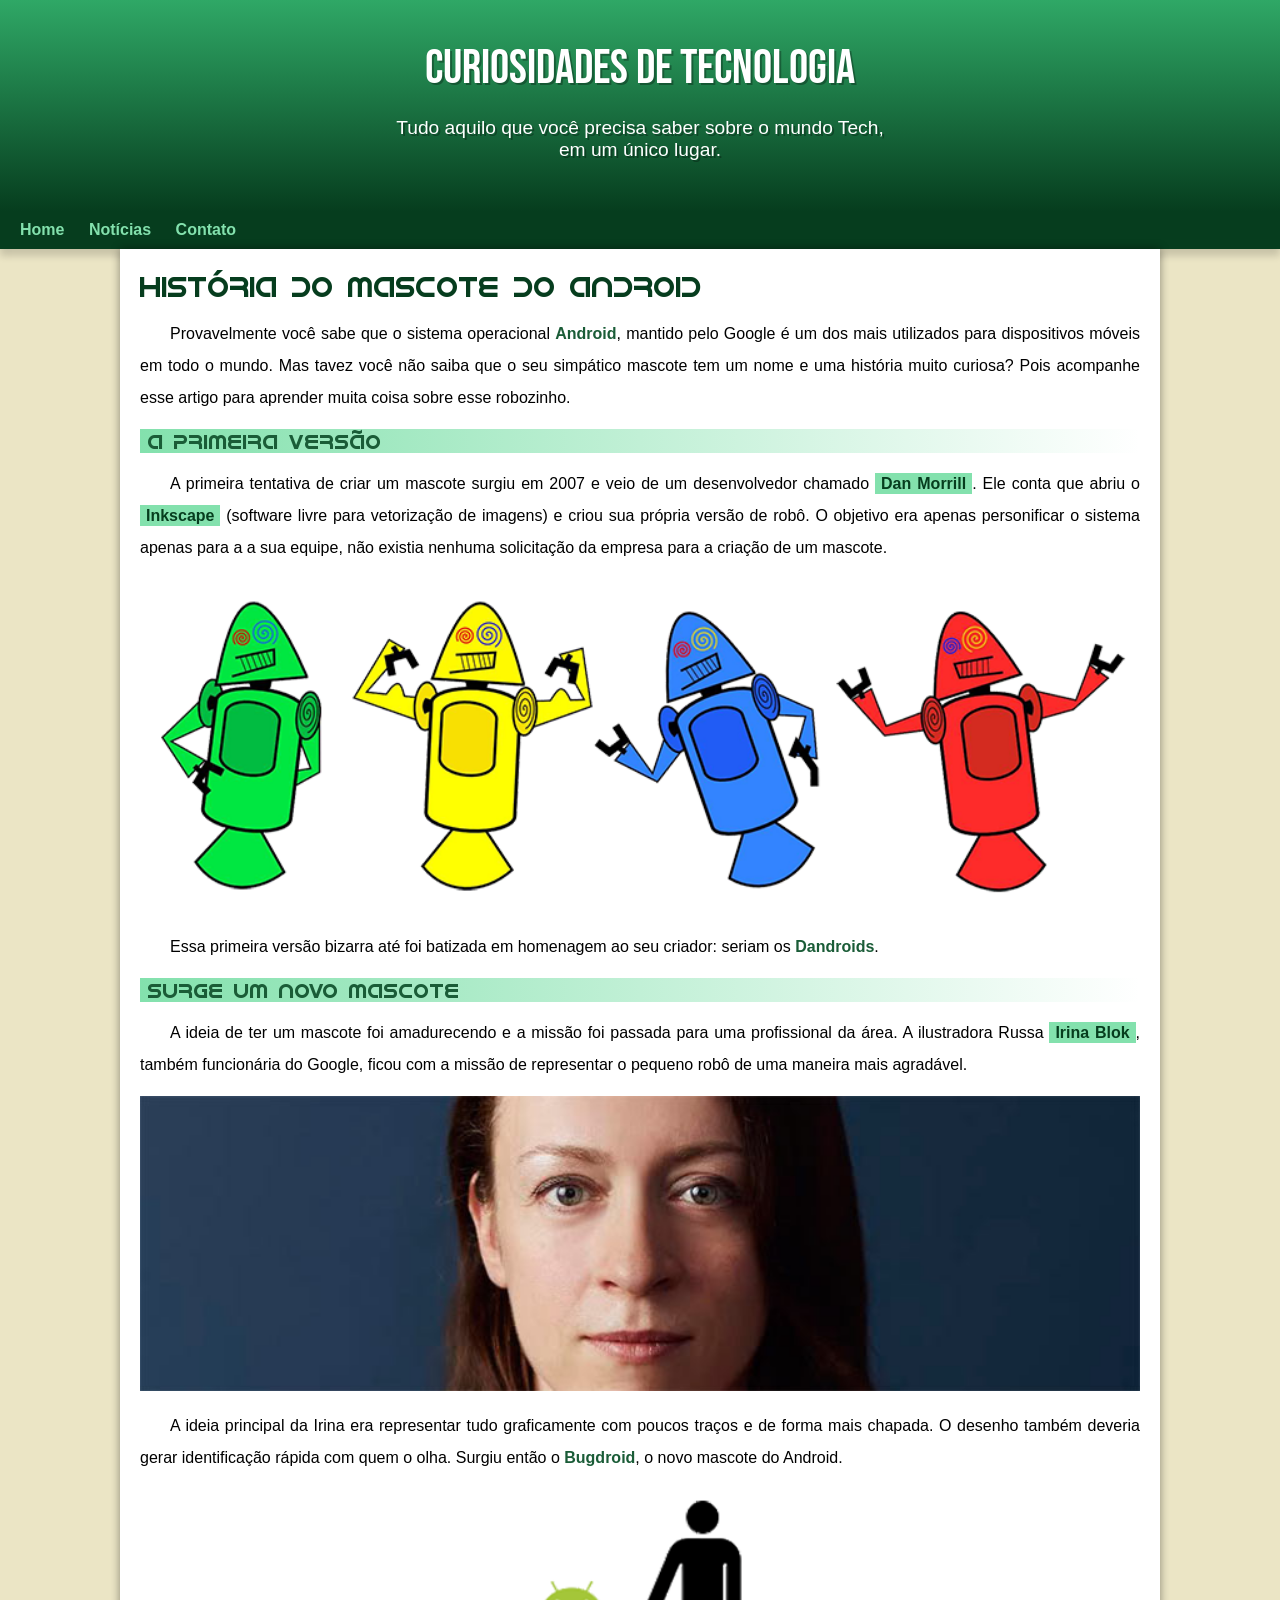
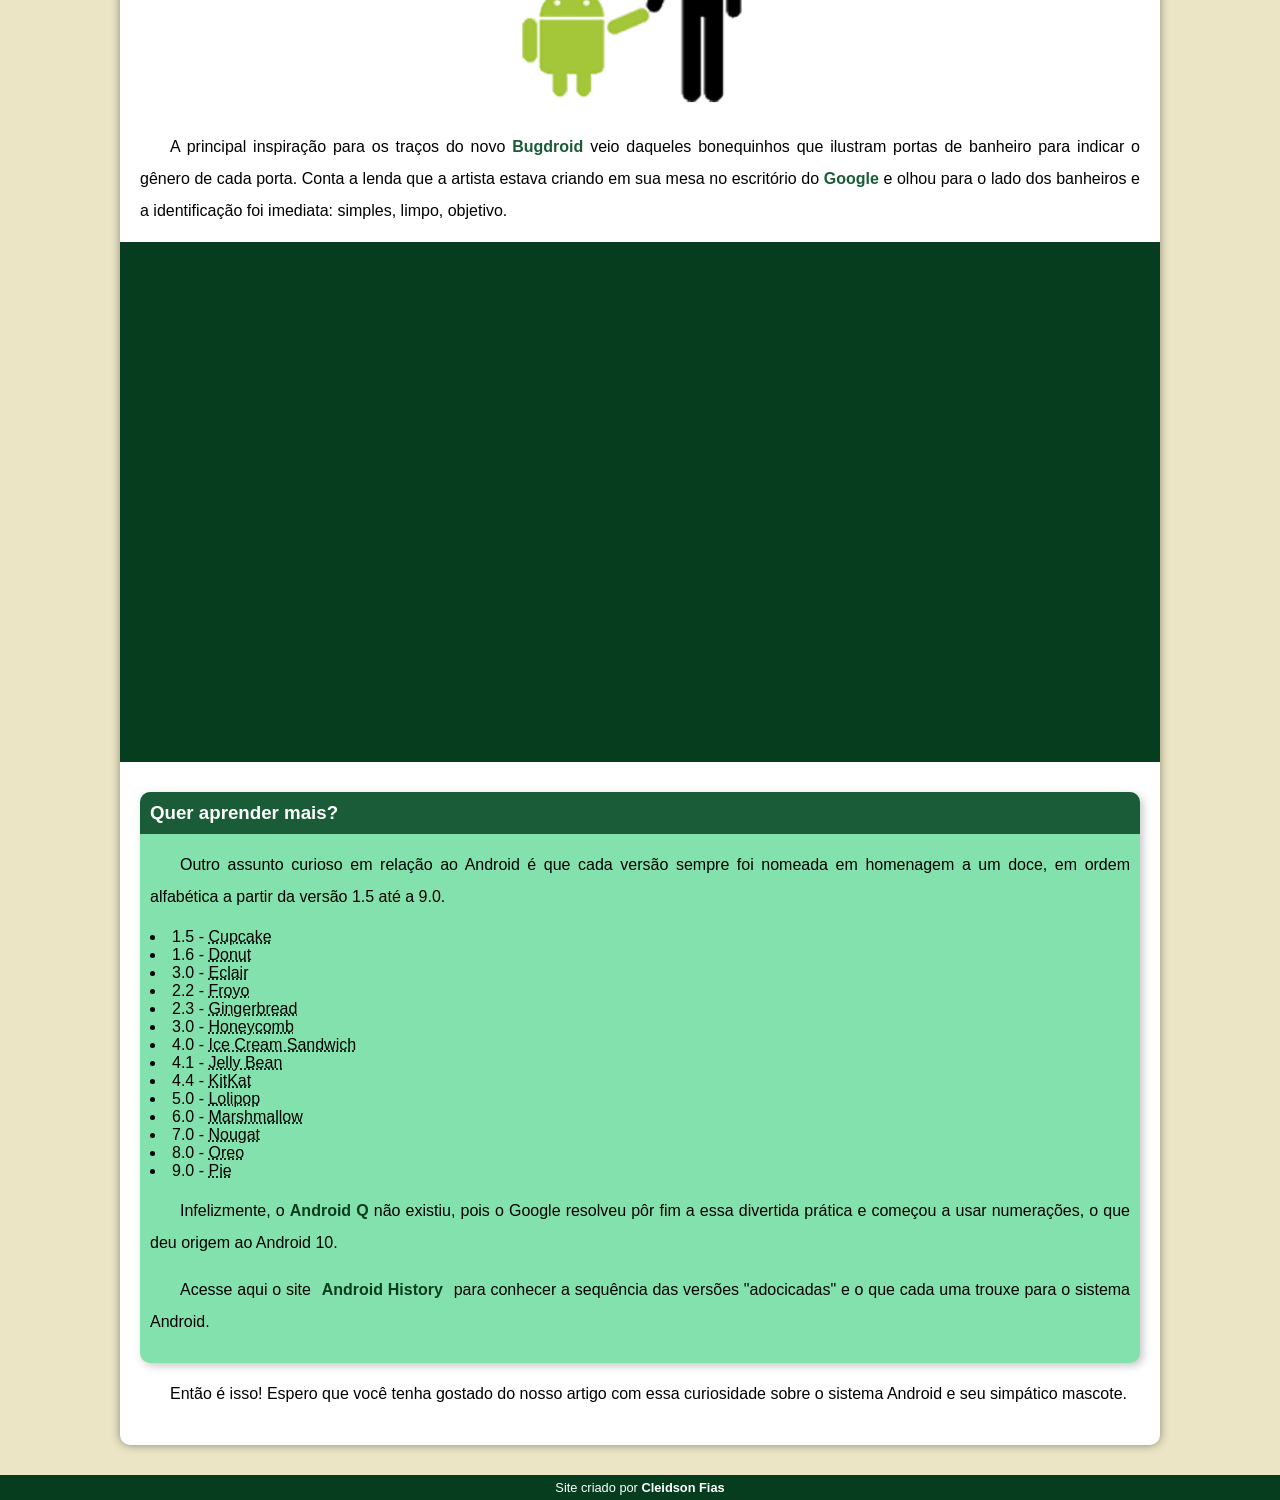
<file: index.html>
<!DOCTYPE html>
<html lang="pt-br">
<head>
    <meta charset="UTF-8">
    <meta http-equiv="X-UA-Compatible" content="IE=edge">
    <meta name="viewport" content="width=device-width, initial-scale=1.0">
    <title>Como surgiu o mascote Android?</title>
    <link rel="shortcut icon" href="imagens/favicon.ico" type="image/x-icon">
    <link rel="stylesheet" href="estilos/style.css">
</head>
<body>
   <header>
    <h1>
        Curiosidades de Tecnologia
    </h1>
        <p>
            Tudo aquilo que você precisa saber sobre o mundo Tech, em um único lugar.
        </p>
   </header>
   <nav>
    <a href="#">Home</a>
    <a href="#">Notícias</a>
    <a href="#">Contato</a>
   </nav>
   <main>
    <article>
            <h1>
                História do Mascote do Android
            </h1>

            <p>
                Provavelmente você sabe que o sistema operacional <strong>Android</strong>, mantido pelo Google é um dos mais utilizados para dispositivos móveis em todo o mundo. Mas tavez você não saiba que o seu simpático mascote tem um nome e uma história muito curiosa? Pois acompanhe esse artigo para aprender muita coisa sobre esse robozinho.</p>

            <h2>
                A primeira versão
            </h2>

            <p>
                A primeira tentativa de criar um mascote surgiu em 2007 e veio de um desenvolvedor chamado <a href="https://androidcommunity.com/dan-morrill-shows-us-the-android-mascot-that-almost-was-20130103/" class="externo" target="_blank">Dan Morrill</a>. Ele conta que abriu o <a href="https://inkscape.org/pt-br/" class="externo" target="_blank">Inkscape</a> (software livre para vetorização de imagens) e criou sua própria versão de robô. O objetivo era apenas personificar o sistema apenas para a a sua equipe, não existia nenhuma solicitação da empresa para a criação de um mascote.
            </p>

            <picture>
                <source media="(max-width: 670px)" srcset="imagens/dan-droids-pq.png">
                <img src="imagens/dan-droids.png" alt="Primeiro mascote do Android">
            </picture>

            <p>
                Essa primeira versão bizarra até foi batizada em homenagem ao seu criador: seriam os <strong>Dandroids</strong>.
            </p>

            <h2>
                Surge um novo mascote
            </h2>

            <p>
                A ideia de ter um mascote foi amadurecendo e a missão foi passada para uma profissional da área. A ilustradora Russa <a href="https://www.irinablok.com/" target="_blank">Irina Blok</a>, também funcionária do Google, ficou com a missão de representar o pequeno robô de uma maneira mais agradável.
            </p>

            <picture>
                <source media="(max-width: 670px)" srcset="imagens/irina-blok-pq.jpg">
                <img src="imagens/irina-blok.jpg" alt="Irina Blok, criadora do Bugdroid">
            </picture>

            <p>
                A ideia principal da Irina era representar tudo graficamente com poucos traços e de forma mais chapada. O desenho também deveria gerar identificação rápida com quem o olha. Surgiu então o <strong>Bugdroid</strong>, o novo mascote do Android.
            </p>

            <img src="imagens/bugdroid.png" class="pequena" alt="Bugdroid">

            <p>
                A principal inspiração para os traços do novo <strong>Bugdroid</strong> veio daqueles bonequinhos que ilustram portas de banheiro para indicar o gênero de cada porta. Conta a lenda que a artista estava criando em sua mesa no escritório do <strong>Google</strong> e olhou para o lado dos banheiros e a identificação foi imediata: simples, limpo, objetivo.
            </p>

            <div class="video">
                <iframe width="560" height="315" src="https://www.youtube.com/embed/l2UDgpLz20M" title="YouTube video player" frameborder="0" allow="accelerometer; autoplay; clipboard-write; encrypted-media; gyroscope; picture-in-picture" allowfullscreen>
                </iframe>
            </div>
            
            <aside>
                <h3>
                    Quer aprender mais?
                </h3>

                <p>
                    Outro assunto curioso em relação ao Android é que cada versão sempre foi nomeada em homenagem a um doce, em ordem alfabética a partir da versão 1.5 até a 9.0.
                </p>

                <li>
                    1.5 - <abbr title="Bolo de Copo">Cupcake</abbr>
                </li>
                <li>
                    1.6 - <abbr title="Rosquinha">Donut</abbr>
                </li>
                <li>
                    3.0 - <abbr title="Bomba">Eclair</abbr>
                </li>
                <li>
                    2.2 - <abbr title="Iogurte Congelado">Froyo</abbr>
                </li>
                <li>
                    2.3 - <abbr title="Biscoito de Gengibre">Gingerbread</abbr>
                </li>
                <li>
                    3.0 - <abbr title="Favo de Mel">Honeycomb</abbr>
                </li>
                <li>
                    4.0 - <abbr title="Sanduíche de Sorvete">Ice Cream Sandwich</abbr>
                </li>
                <li>
                    4.1 - <abbr title="Jujuba">Jelly Bean</abbr>
                </li>
                <li>
                    4.4 - <abbr title="KitKat">KitKat</abbr>
                </li>
                <li>
                    5.0 - <abbr title="Pirulito">Lolipop</abbr>
                </li>
                <li>
                    6.0 - <abbr title="Marshmallow">Marshmallow</abbr>
                </li>
                <li>
                    7.0 - <abbr title="Torrone">Nougat</abbr>
                </li>
                <li>
                    8.0 - <abbr title="Oreo">Oreo</abbr>
                </li>
                <li>
                    9.0 - <abbr title="Torta">Pie</abbr>
                </li>

                    <p>
                        Infelizmente, o <strong>Android Q</strong> não existiu, pois o Google resolveu pôr fim a essa divertida prática e começou a usar numerações, o que deu origem ao Android 10.
                    </p>

                    <p>
                        Acesse aqui o site <a href="https://www.android.com/inti/en_uk/nistor" target="_blank">Android History</a> para conhecer a sequência das versões "adocicadas" e o que cada uma trouxe para o sistema Android.
                    </p>
                
            </aside>

            <p>
                Então é isso! Espero que você tenha gostado do nosso artigo com essa curiosidade sobre o sistema Android e seu simpático mascote.
            </p>

    </article>
   </main>
   <footer>
    <p>
        Site criado por <a href="https://www.linkedin.com/in/cleidsonfias-dev/" target="_blank">Cleidson Fias</a>
    </p>
   </footer>
</body>
</html>
</file>
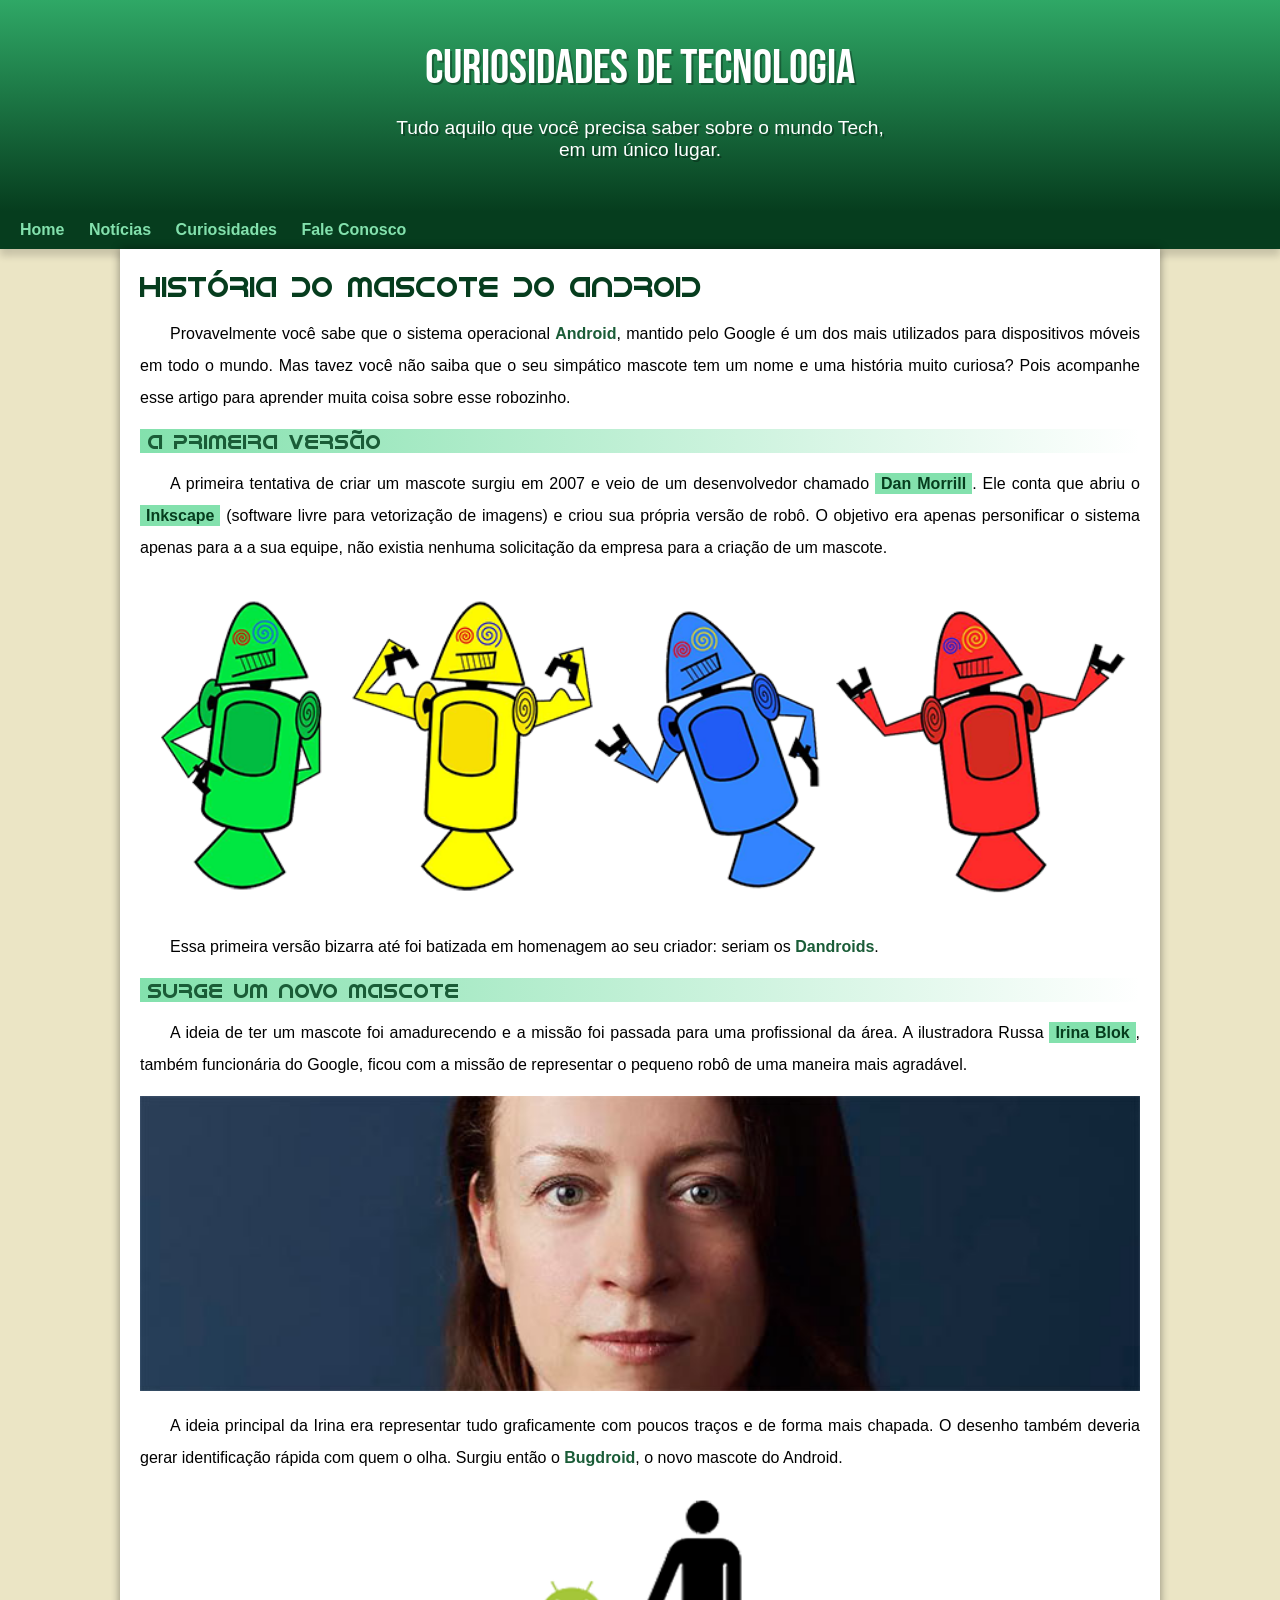
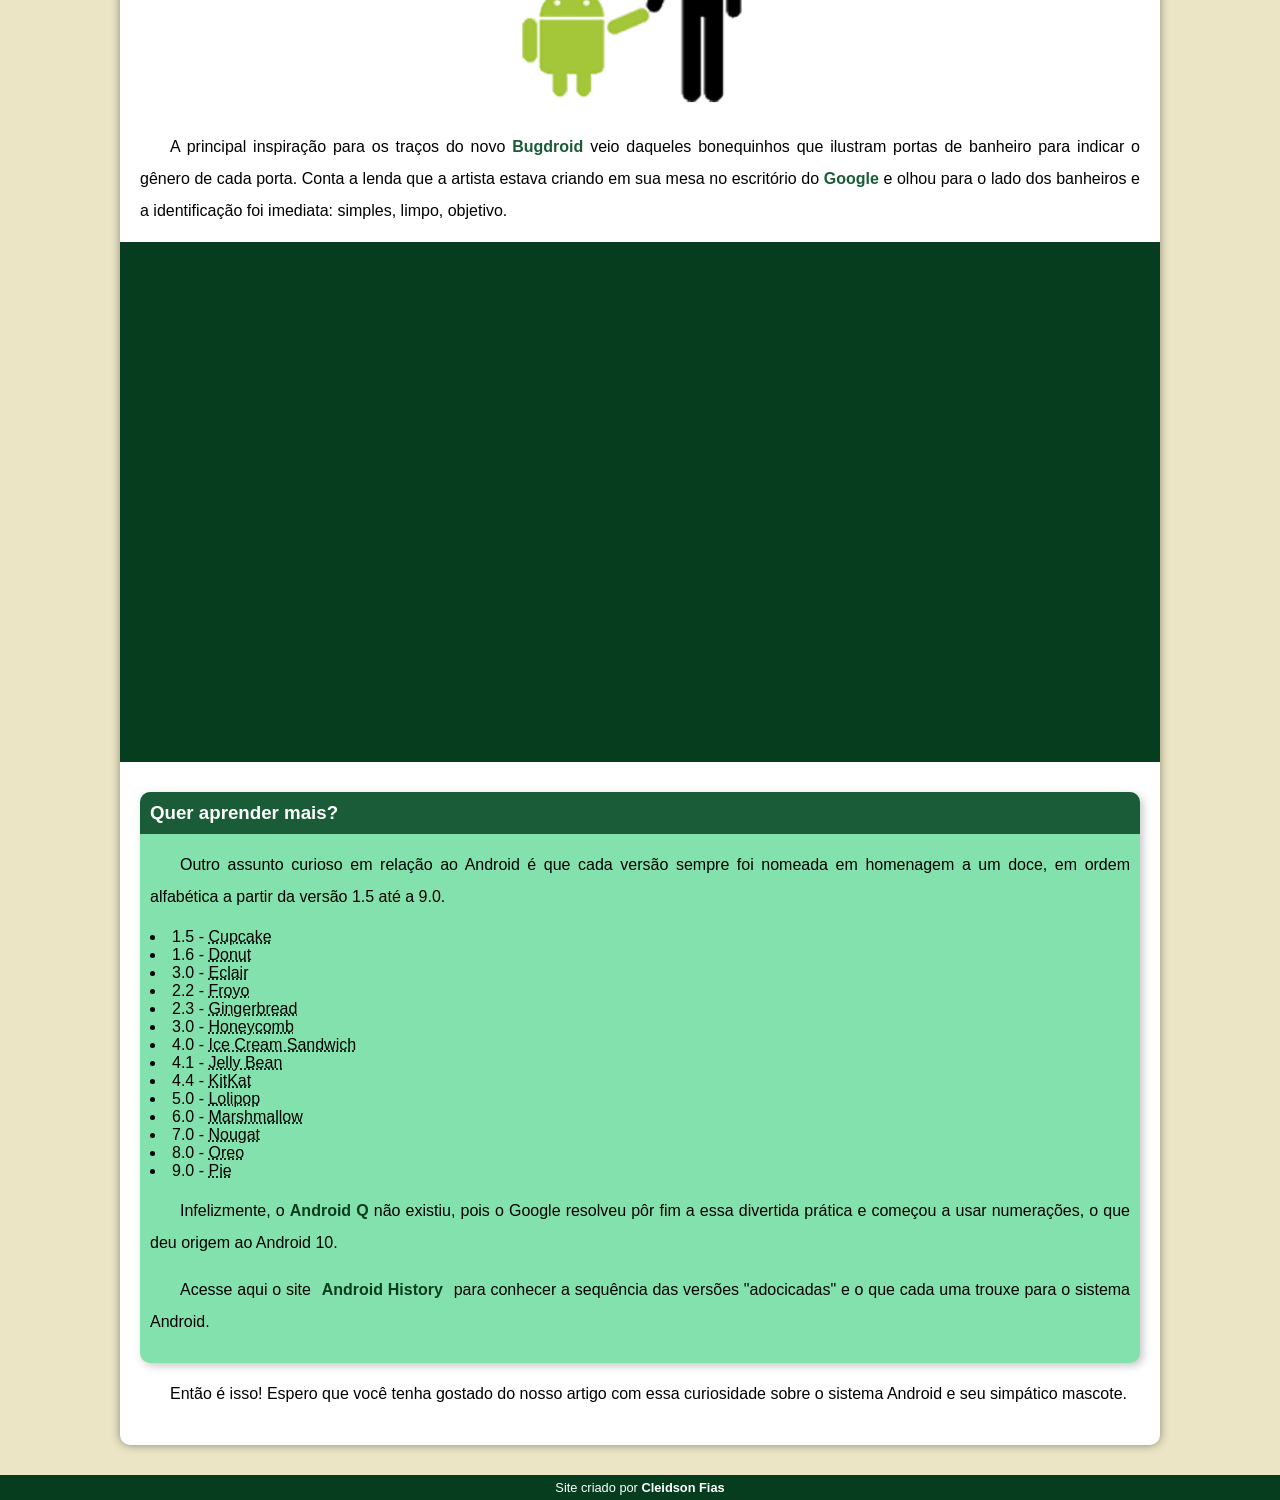
<file: index.html.html>
<!DOCTYPE html>
<html lang="pt-br">
<head>
    <meta charset="UTF-8">
    <meta http-equiv="X-UA-Compatible" content="IE=edge">
    <meta name="viewport" content="width=device-width, initial-scale=1.0">
    <title>Como surgiu o mascote Android?</title>
    <link rel="shortcut icon" href="imagens/favicon.ico" type="image/x-icon">
    <link rel="stylesheet" href="estilos/style.css">
</head>
<body>
   <header>
    <h1>
        Curiosidades de Tecnologia
    </h1>
        <p>
            Tudo aquilo que você precisa saber sobre o mundo Tech, em um único lugar.
        </p>
   </header>
   <nav>
    <a href="#">Home</a>
    <a href="#">Notícias</a>
    <a href="#">Curiosidades</a>
    <a href="#">Fale Conosco</a>
   </nav>
   <main>
    <article>
            <h1>
                História do Mascote do Android
            </h1>

            <p>
                Provavelmente você sabe que o sistema operacional <strong>Android</strong>, mantido pelo Google é um dos mais utilizados para dispositivos móveis em todo o mundo. Mas tavez você não saiba que o seu simpático mascote tem um nome e uma história muito curiosa? Pois acompanhe esse artigo para aprender muita coisa sobre esse robozinho.</p>

            <h2>
                A primeira versão
            </h2>

            <p>
                A primeira tentativa de criar um mascote surgiu em 2007 e veio de um desenvolvedor chamado <a href="https://androidcommunity.com/dan-morrill-shows-us-the-android-mascot-that-almost-was-20130103/" class="externo" target="_blank">Dan Morrill</a>. Ele conta que abriu o <a href="https://inkscape.org/pt-br/" class="externo" target="_blank">Inkscape</a> (software livre para vetorização de imagens) e criou sua própria versão de robô. O objetivo era apenas personificar o sistema apenas para a a sua equipe, não existia nenhuma solicitação da empresa para a criação de um mascote.
            </p>

            <picture>
                <source media="(max-width: 670px)" srcset="imagens/dan-droids-pq.png">
                <img src="imagens/dan-droids.png" alt="Primeiro mascote do Android">
            </picture>

            <p>
                Essa primeira versão bizarra até foi batizada em homenagem ao seu criador: seriam os <strong>Dandroids</strong>.
            </p>

            <h2>
                Surge um novo mascote
            </h2>

            <p>
                A ideia de ter um mascote foi amadurecendo e a missão foi passada para uma profissional da área. A ilustradora Russa <a href="https://www.irinablok.com/" target="_blank">Irina Blok</a>, também funcionária do Google, ficou com a missão de representar o pequeno robô de uma maneira mais agradável.
            </p>

            <picture>
                <source media="(max-width: 670px)" srcset="imagens/irina-blok-pq.jpg">
                <img src="imagens/irina-blok.jpg" alt="Irina Blok, criadora do Bugdroid">
            </picture>

            <p>
                A ideia principal da Irina era representar tudo graficamente com poucos traços e de forma mais chapada. O desenho também deveria gerar identificação rápida com quem o olha. Surgiu então o <strong>Bugdroid</strong>, o novo mascote do Android.
            </p>

            <img src="imagens/bugdroid.png" class="pequena" alt="Bugdroid">

            <p>
                A principal inspiração para os traços do novo <strong>Bugdroid</strong> veio daqueles bonequinhos que ilustram portas de banheiro para indicar o gênero de cada porta. Conta a lenda que a artista estava criando em sua mesa no escritório do <strong>Google</strong> e olhou para o lado dos banheiros e a identificação foi imediata: simples, limpo, objetivo.
            </p>

            <div class="video">
                <iframe width="560" height="315" src="https://www.youtube.com/embed/l2UDgpLz20M" title="YouTube video player" frameborder="0" allow="accelerometer; autoplay; clipboard-write; encrypted-media; gyroscope; picture-in-picture" allowfullscreen>
                </iframe>
            </div>
            
            <aside>
                <h3>
                    Quer aprender mais?
                </h3>

                <p>
                    Outro assunto curioso em relação ao Android é que cada versão sempre foi nomeada em homenagem a um doce, em ordem alfabética a partir da versão 1.5 até a 9.0.
                </p>

                <li>
                    1.5 - <abbr title="Bolo de Copo">Cupcake</abbr>
                </li>
                <li>
                    1.6 - <abbr title="Rosquinha">Donut</abbr>
                </li>
                <li>
                    3.0 - <abbr title="Bomba">Eclair</abbr>
                </li>
                <li>
                    2.2 - <abbr title="Iogurte Congelado">Froyo</abbr>
                </li>
                <li>
                    2.3 - <abbr title="Biscoito de Gengibre">Gingerbread</abbr>
                </li>
                <li>
                    3.0 - <abbr title="Favo de Mel">Honeycomb</abbr>
                </li>
                <li>
                    4.0 - <abbr title="Sanduíche de Sorvete">Ice Cream Sandwich</abbr>
                </li>
                <li>
                    4.1 - <abbr title="Jujuba">Jelly Bean</abbr>
                </li>
                <li>
                    4.4 - <abbr title="KitKat">KitKat</abbr>
                </li>
                <li>
                    5.0 - <abbr title="Pirulito">Lolipop</abbr>
                </li>
                <li>
                    6.0 - <abbr title="Marshmallow">Marshmallow</abbr>
                </li>
                <li>
                    7.0 - <abbr title="Torrone">Nougat</abbr>
                </li>
                <li>
                    8.0 - <abbr title="Oreo">Oreo</abbr>
                </li>
                <li>
                    9.0 - <abbr title="Torta">Pie</abbr>
                </li>

                    <p>
                        Infelizmente, o <strong>Android Q</strong> não existiu, pois o Google resolveu pôr fim a essa divertida prática e começou a usar numerações, o que deu origem ao Android 10.
                    </p>

                    <p>
                        Acesse aqui o site <a href="https://www.android.com/inti/en_uk/nistor" target="_blank">Android History</a> para conhecer a sequência das versões "adocicadas" e o que cada uma trouxe para o sistema Android.
                    </p>
                
            </aside>

            <p>
                Então é isso! Espero que você tenha gostado do nosso artigo com essa curiosidade sobre o sistema Android e seu simpático mascote.
            </p>

    </article>
   </main>
   <footer>
    <p>
        Site criado por <a href="https://www.linkedin.com/in/cleidsonfias-dev/" target="_blank">Cleidson Fias</a>
    </p>
   </footer>
</body>
</html>
</file>
<file: estilos/style.css>
@charset "UTF-8";

@font-face {
    font-family: 'Android';
    src: url('../fontes/idroid.otf') format('opentype');
    font-weight: normal;
}

@font-face {
    font-family: 'Bebas Neue';
    src: url(../fontes/bebas/BebasNeue-Regular.ttf) format('truetype');
}

:root {
    --cor0: #ebe5c5;
    --cor1: #83e1ad;
    --cor2: #3ddc84;
    --cor3: #2fa866;
    --cor4: #1a5c37;
    --cor5: #063d1e;

    --fonte-padrao: Arial, Verdana, Helvetica, sans-serif;
    --fonte-destaque: 'Bebas Neue', cursive;
    --fonte-andorid: 'Android', cursive;
}

* {
    margin: 0px;
    padding: 0px;
}

body {
    background-color: var(--cor0);
    font-family: var(--fonte-padrao);
}

a.externo {
    content: '\00A0\1F517';
}

header {
    background-image: linear-gradient(to bottom, var(--cor3), var(--cor5));

    min-height: 150px;
    text-align: center;
    padding-top: 40px;
}

header > h1 {
    color: white;
    font-size: 3em;
    font-family: var(--fonte-destaque);
    margin-bottom: 20px;
    text-shadow: 2px 2px 0px rgba(0, 0, 0, 0.299);
    font-weight: normal;
}

header > p {
    color: white;
    font-size: 1.2em;
    font-family: var(--fonte-padrao);
    max-width: 500px;
    padding-right: 10px;
    padding-left: 10px;
    margin: auto;
    padding-bottom: 50px;
    text-shadow: 2px 2px 0px rgba(0, 0, 0, 0.299);
}

nav {
    background-color: var(--cor5);
    padding: 10px;
    box-shadow: 0px 7px 7px rgba(0, 0, 0, 0.149);
}

nav > a {
    color: var(--cor1);
    padding: 10px;
    border-radius: 5px;
    text-decoration: none;
    font-weight: bold;
    transition-duration: 0.5s;
}

nav > a:hover {
    background-color: var(--cor3);
    color: var(--cor5);
}

main img {
    width: 100%;
}

main img.pequena {
    display: block;
    margin: auto;
    max-width: 350px;
}

main {
    min-width: 300px;
    max-width: 1000px;
    margin: auto;
    margin-bottom: 30px;
    background-color: white;
    padding: 20px;
    box-shadow: 0px 0px 10px rgba(0, 0, 0, 0.419);
    border-bottom-left-radius: 10px;
    border-bottom-right-radius: 10px;
}

main h1 {
    color: var(--cor5);
    font-family: var(--fonte-andorid);
    font-weight: normal;
    font-size: 1.8em;
}

main h2 {
    font-family: var(--fonte-andorid);
    color: var(--cor4);
    font-size: 1.3em;
    font-weight: normal;
    background-image: linear-gradient(to right, var(--cor1),  transparent);
    text-indent: 8px;
}

main p {
    margin: 15px 0px;
    text-align: justify;
    text-indent: 30px;
    font-size: 1em;
    line-height: 2em;
}

main strong {
    color: var(--cor4);
    font-weight: bold;
}

main a {
    text-decoration: none;
    font-weight: bold;
    color: var(--cor5);
    background-color: var(--cor1);
    padding: 2px 6px;
}

main a:hover {
    text-decoration: underline;
    color: var(--cor4);
}

div.video {
    background-color: var(--cor5);
    margin-bottom: 30px;
    margin: 0px -20px 30px -20px;
    padding: 20px;
    padding-bottom: 50%;
    position: relative;
}

div.video > iframe {
    position: absolute;
    top: 5%;
    left: 5%;
    width: 90%;
    height: 90%;
}

aside {
    background-color: var(--cor1);
    padding: 10px;
    border-radius: 10px;
    box-shadow: 3px 3px 8px rgba(0, 0, 0, 0.217);
}

aside > h3 {
    background-color: var(--cor4);
    color: white;
    padding: 10px;
    margin: -10px -10px 0px -10px;
    border-radius: 10px 10px 0px 0px;
}

aside > ul {
    list-style-type:'\2714\00A0\00A0';
    list-style-position: inside;
    columns: 2;
}

aside > p > strong {
    color: var(--cor5);
}

footer {
    background-color: var(--cor5);
    color: white;
    text-align: center;
    font-size: .8em;
    padding: 5px;
}

footer a {
    color: white;
    font-weight: bolder;
    text-decoration: none;
}

footer a:hover {
    text-decoration: underline;
    color: var(--cor1);
}
</file>
